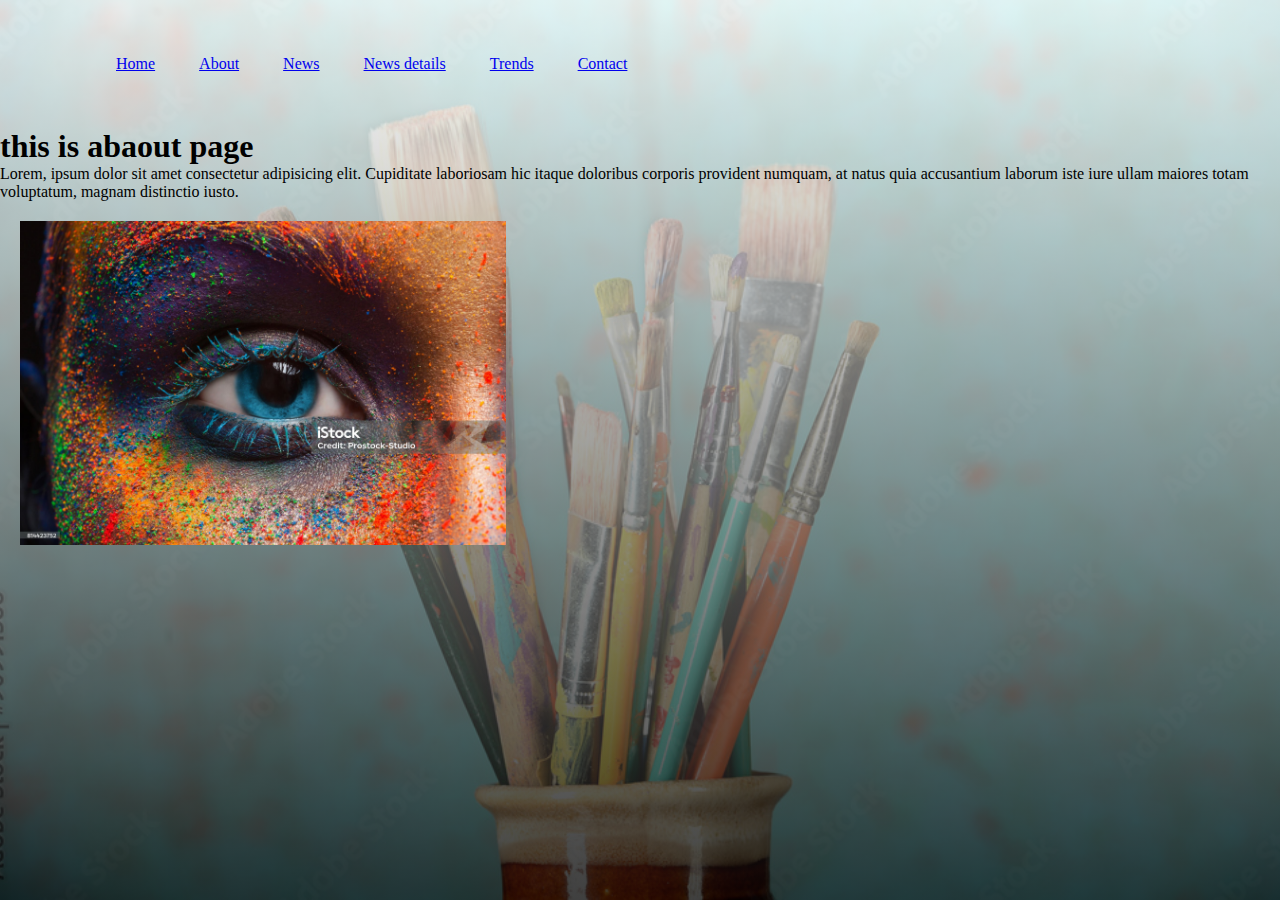
<file: about.html>
<!DOCTYPE html>
<html lang="en">
<head>
    <meta charset="UTF-8">
    <meta name="viewport" content="width=device-width, initial-scale=1.0">
    <title>my blog</title>
    <link rel="stylesheet" href="index.css">
</head>
<body>
    <header class="header" id="header">
        <nav class="navbar">
            <ul>
                <li>
                    <a href="./home.html">Home</a>
                </li>
                <li>
                    <a href="./index.html">About</a>
                </li>
                <li>
                    <a href="./news.html">News</a>
                </li>
                <li>
                    <a href="./news-details.html">News details</a>
                </li>
                <li>
                    <a href="./trends.html">Trends</a>
                </li>
                <li>
                    <a href="contact.html">Contact</a>
                </li>
            </ul>
        </nav>
        <div class="about">
            <h1>
                this is abaout page
            </h1>
            <p>
                Lorem, ipsum dolor sit amet consectetur adipisicing elit. Cupiditate laboriosam hic itaque doloribus corporis provident numquam, at natus quia accusantium laborum iste iure ullam maiores totam voluptatum, magnam distinctio iusto.
            </p>
            <img src="./eye.jpg" alt="Arts" class="eye">
        </div>  
    </header>    
 
</body>
</html>
</file>
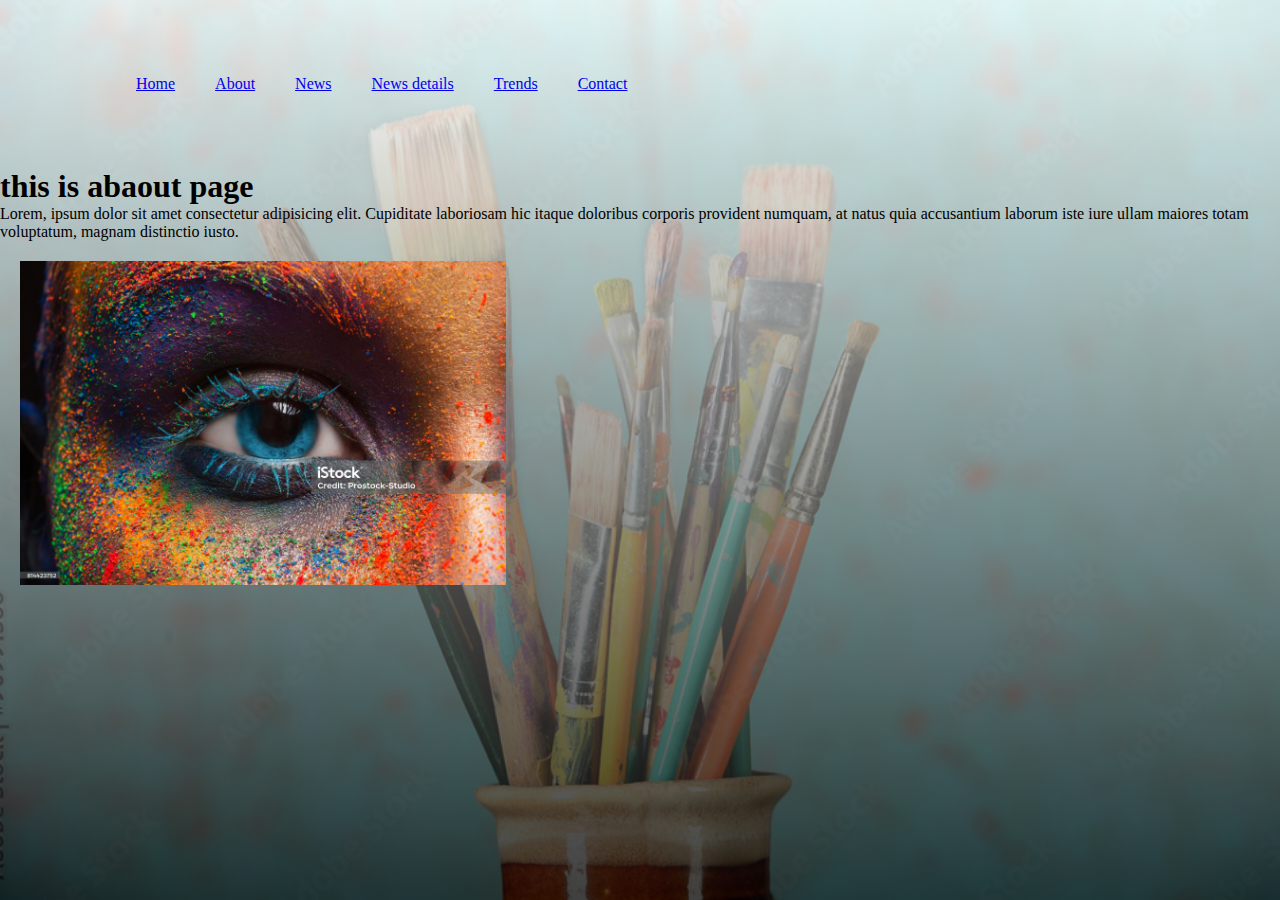
<file: about/about.html>
<!DOCTYPE html>
<html lang="en">
<head>
    <meta charset="UTF-8">
    <meta name="viewport" content="width=device-width, initial-scale=1.0">
    <title>my blog</title>
    <link rel="stylesheet" href="index.css">
</head>
<body>
    <header class="header" id="header">
        <nav class="navbar">
            <ul>
                <li>
                    <a href="../index.html">Home</a>
                </li>
                <li>
                    <a href="./about.html">About</a>
                </li>
                <li>
                    <a href="../news/news.html">News</a>
                </li>
                <li>
                    <a href="../news-details/news-details.html">News details</a>
                </li>
                <li>
                    <a href="../trends/trends.html">Trends</a>
                </li>
                <li>
                    <a href="../contact/contact.html">Contact</a>
                </li>
            </ul>
        </nav>
        <div class="about">
            <h1>
                this is abaout page
            </h1>
            <p>
                Lorem, ipsum dolor sit amet consectetur adipisicing elit. Cupiditate laboriosam hic itaque doloribus corporis provident numquam, at natus quia accusantium laborum iste iure ullam maiores totam voluptatum, magnam distinctio iusto.
            </p>
            <img src="/images/eye.jpg" alt="Arts" class="eye">
        </div>  
    </header>    
 
</body>
</html>
</file>
<file: index.css>
*{
    margin: 0;
    padding: 0;
}
about{
    text-align: center;
    width: 76%;
    color: honeydew;
    margin: auto;
}
.eye{
    width: 38%;
    margin: 20px;
}

.header{
    width: 120;
    height: 100vh;
    background-image: linear-gradient(rgba(255, 255, 255, 0.75),rgba(0, 0, 0, 0.75)),url(10.jpg);
    background-size: cover;
    background-position: center;
}
.navbar{
    width: 85%;
    margin: auto;
    padding: 35px 0;
    display: flex;
    align-items: center;
    justify-content: space-between;
}
.navbar ul li{
    list-style: none;
    margin: 20px;
    position: relative;
    display: inline-block;

}
</file>
<file: about/index.css>
*{
    margin: 0;
    padding: 0;
}
about{
    text-align: center;
    width: 76%;
    color: honeydew;
    margin: auto;
}
.eye{
    width: 38%;
    margin: 20px;
}

.header{
    width: 120;
    height: 100vh;
    background-image: linear-gradient(rgba(255, 255, 255, 0.75),rgba(0, 0, 0, 0.75)),url(/images/10.jpg);
    background-size: cover;
    background-position: center;
}
.navbar{
    width: 85%;
    margin: auto;
    padding: 35px 0;
    align-items: center;
}
.navbar ul{
    list-style: none;
    margin: 20px;
    position: relative;
    display: flex;

}
.navbar ul li{
    list-style: none;
    margin: 20px;
    position: relative;
    display: flex;
}
</file>
